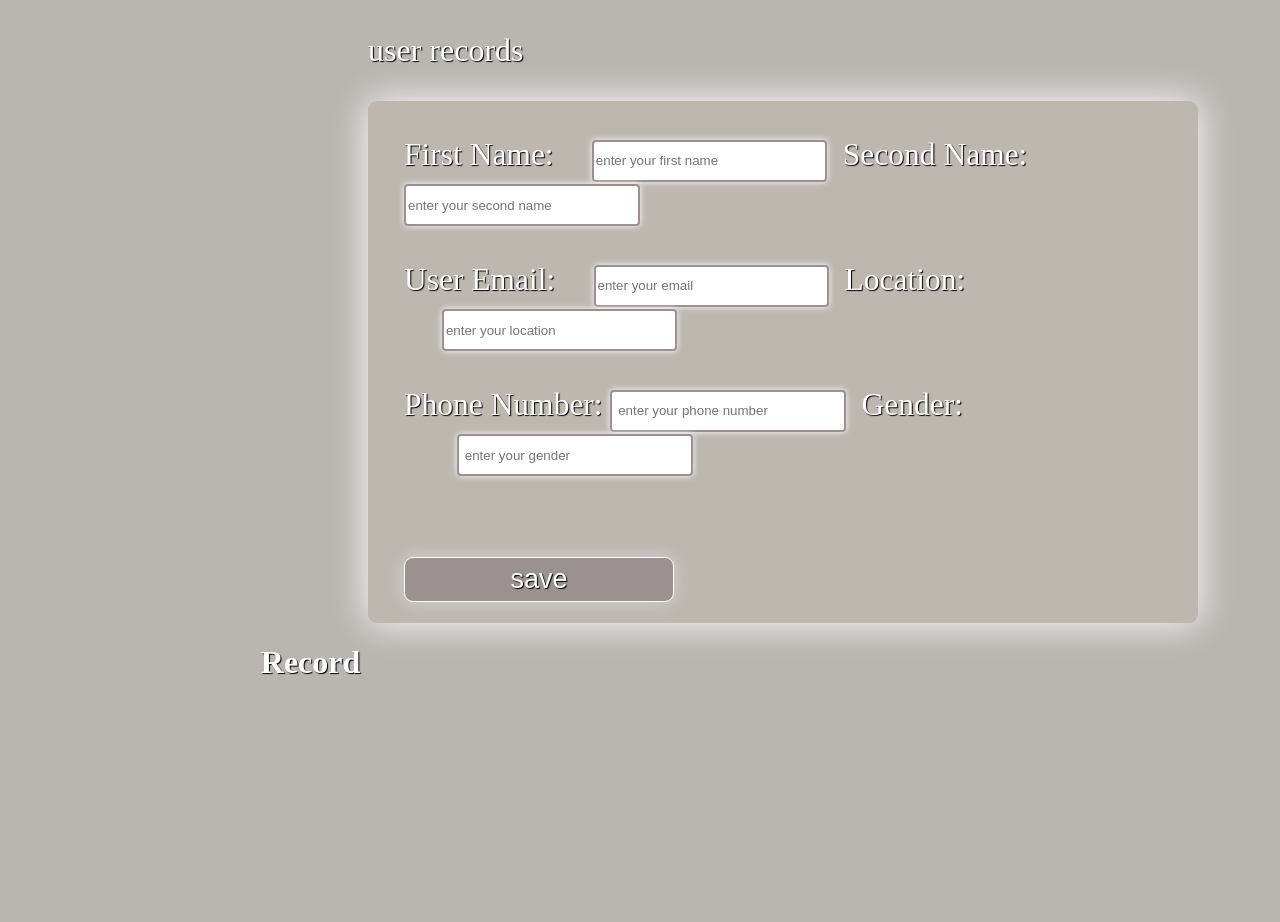
<file: crude operation/index.html>
<!DOCTYPE html>
<html lang="en">
<head>
    <meta charset="UTF-8">
    <meta name="viewport" content="width=device-width, initial-scale=1.0">
    <title>crude operation </title>
<style>
    body{
        background-color: rgb(185, 182, 178);
    }
    p{
        font-size: 200%;
        text-transform: capitalizef;
        margin-left: 40vh;
        color: white;
        text-shadow: 1px 1px 1px black;
    }
    form{
         background-color:rgb(188, 183, 175);
         filter: drop-shadow(0 0 2vh rgb(255, 255, 255));
     width: 60%;
     height: 50vh;
     padding: 4vh;
     text-transform: capitalize;
     margin-top: vh;
     margin-left: 40vh;
     border-radius: 1vh;
     color: rgb(255, 255, 255);
     text-shadow: 1px 1px 1px rgb(0, 0, 0);
     font-size: 3.5vh;
     z-index: -1;
}
button{
    border: none;
    background-color:rgb(155, 145, 145);
    filter: drop-shadow(0 0 1vh rgb(214, 211, 211));
    border: 1px solid rgb(255, 255, 255);
    width: 30vh;
    height: 5vh;
    border-radius: 1vh;
    margin-top: 5vh;
    z-index: 1;
    color: rgb(255, 255, 255);
    text-shadow: 1px 1px 1px rgb(0, 0, 0);
    font-size: 3vh;
}
.input{
    width: 30%;
    height: 4vh;
    border-radius: 4px;
    border: 2px solid rgb(155, 145, 145);
    filter: drop-shadow(0 0 3px rgb(255, 255, 255));
   

}
.one{
    margin-left: 4%;
}
.three{
    margin-left: 4%;
}
.four{
    margin-left: 5%;
}
.six{
    margin-left: 7%;
}
.sname{
    margin-left: 1%;
}
.location{
    margin-left: 1%;
}
.gender{
    margin-left: 1%;
}
.table{
    background-color: aliceblue;

}
#record{
    background-color: rgb(185, 182, 178); 
    width: 100vh;
    height: 30vh;
    margin-left: 20%;
}
h1{
    color: white;
    text-shadow: 1px 1px 1px black;
}
</style>
    
</head>
<body>

    <div>
           <p>user records</p>
        <form >
         


<label>first name:</label>
<input type="text" placeholder="enter your first name" class="input one" id="f_name" required>
<label  class="sname">second name:</label>
<input type="text" placeholder="enter your second name" class="input two" id="s_name" required><br><br>
<label > user email:</label>
<input type="text" placeholder="enter your email" class="input three" id="email" required>
<label  class="location">location:</label>
<input type="text" placeholder="enter your location" class="input four"  id="location" required><br><br>
<label >phone number:</label>
<input type="number" placeholder=" enter your phone number" class="input five" id="phone" required>
<label  class="gender">gender:</label>
<input type="text" placeholder=" enter your gender" class="input six" id="gender" required>

<br><br>
<button onclick="record()">save</button>
        </form>
    </div>

    <div id="record">
        <h1>Record</h1>
    </div>

    

    <script>

        
 

    function record(){


        let first_name = document.getElementById("f_name");
        let second_name = document.getElementById("s_name"); 
        let email = document.getElementById("email"); 
        let location= document.getElementById("location"); 
        let phone = document.getElementById("phone"); 
        let gender = document.getElementById("gender"); 
        let record = document.getElementById("record");
        
        if(!first_name.value || !second_name.value || !email.value || !location.value || !phone.value || !gender.value){
        alert("All user information are required !")
        }else{
            let table = `
            <br><br><br>
            <table border="4px" class="table">
                 <tr>
                <th>${first_name.value}</th>;
                 <th>${second_name.value}</th>
                 <th>${email.value}</th>
                 <th>${location.value}</th>
                 <th>${phone.value}</th>
                 <th>${gender.value}</th>
                 </tr> 
            </table>
        `

            record.innerHTML= table;

        }
    }


    </script>

    
</body>
</html>
</file>
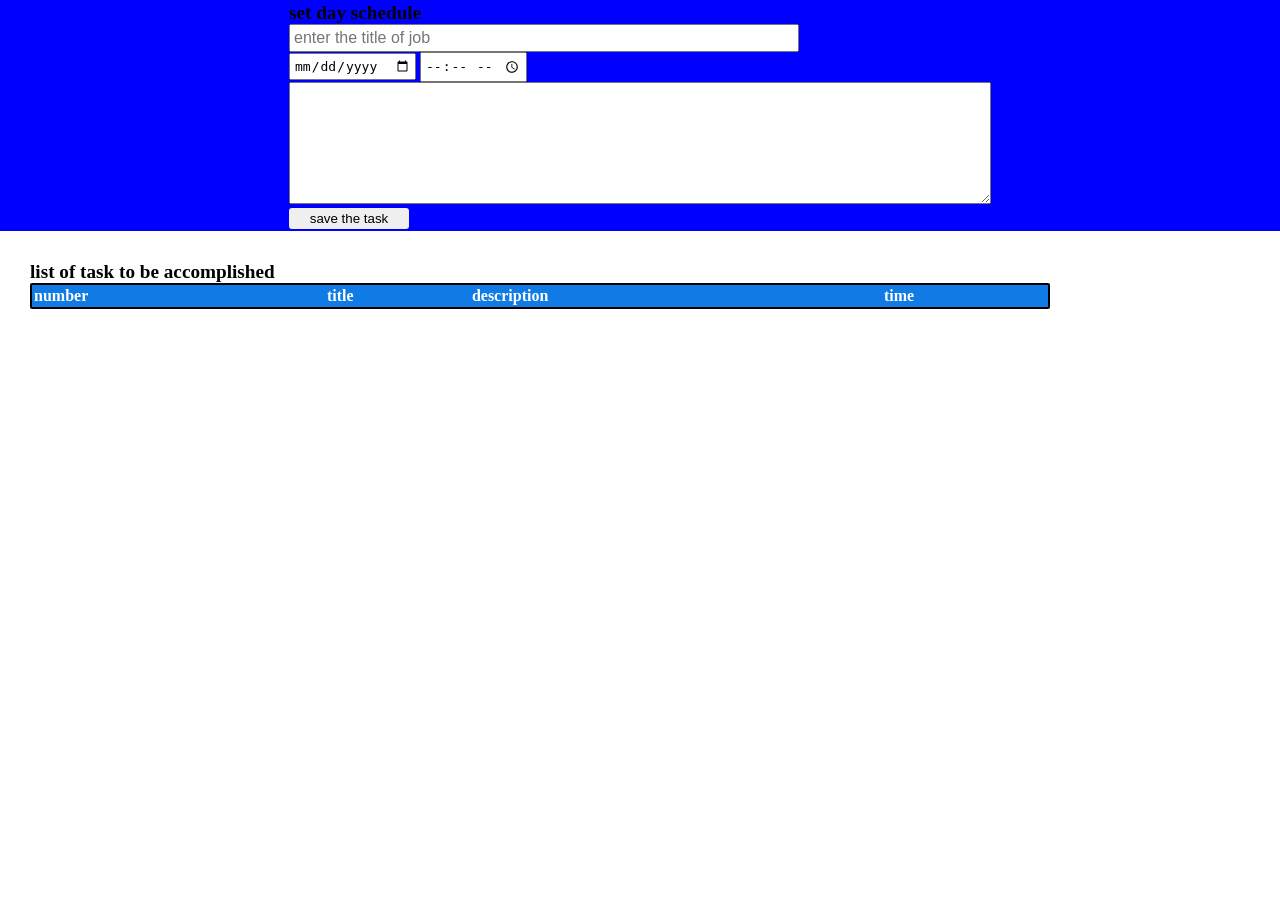
<file: todolist/index.html>
<!DOCTYPE html>
<html lang="en">
<head>
    <meta charset="UTF-8">
    <meta name="viewport" content="width=device-width, initial-scale=1.0">
    <link rel="stylesheet" href="index.css">
    <title>toodlist</title>
</head>
<body>
    <div class="top">
        
    <div>
         <h2>set day schedule</h2>
         
      
     <input type="text"  name="txt" id="text" placeholder="enter the title of job"><br>
     <input type="date"  id="dt">
     <input type="time"  id="tm"><br>
     <textarea name="descriptin" id="job"></textarea>
     <br>

     <button onclick="add()" id="sv">save the task</button>

    </div>
    </div>

    <div class="list">
        <h2>list of task to be accomplished</h2>
        <table id="table">
            <tr>
                <th>number</th>
                <th>title</th>
                <th>description</th>
                <th>time</th>
            </tr>

        </table>
    </div>

<script>

let title=document.getElementById('text');
let date=document.getElementById('dt')
let time=document.getElementById('tm')
let dsc=document.getElementById('job')
let table=document.getElementById('table')

let no=0


function add (){
    

if (title.value==null||dsc.value==null||time.value==null||date.value==null){
    alert("fill all")

}else{

  no++;
       let tr=`
           <tr>
        <td >${no}</td>
        <td>${title.value}</td>
        <td>${dsc.value}</td>
        <td>
            <span>${date.value}</span>
              <br/>
            <span>${time.value}</span>
        </td>
      </tr>
   `
   table.innerHTML+=tr
}


   
   }



   


   

</script>
</body>
</html>
</file>
<file: todolist/index.css>
*{
    margin: 0;
    padding: 0;
}

.top{
    background-color: blue;
    padding: 2px;
    align-items: center;
    justify-content: center;
    display: flex;
}

.top input{
    padding: 3px;
    font-size: medium;
}

h2{
    font-weight: bolder;
    font-size: larger;
}
.top #text{
    width: 500px;
}

.top textarea{
    width: 700px;
    height: 120px;
}

button{
    width: 120px;
    padding: 3px;
    text-align: center;
    border-radius: 3px;
    border: none;
}

.list{
    margin: 30px;
}

table{
    border: 2px solid black;
    width: 1020px;
    border-radius: 2px;
    background-color:rgb(16, 122, 229);
}

tr{
    padding: 3px;
    font-size: medium;
    font-weight: bolder;
    text-align: left;
    background-color: rgb(16, 122, 229);
    color: #fff;
    margin: 2px;
}
</file>
